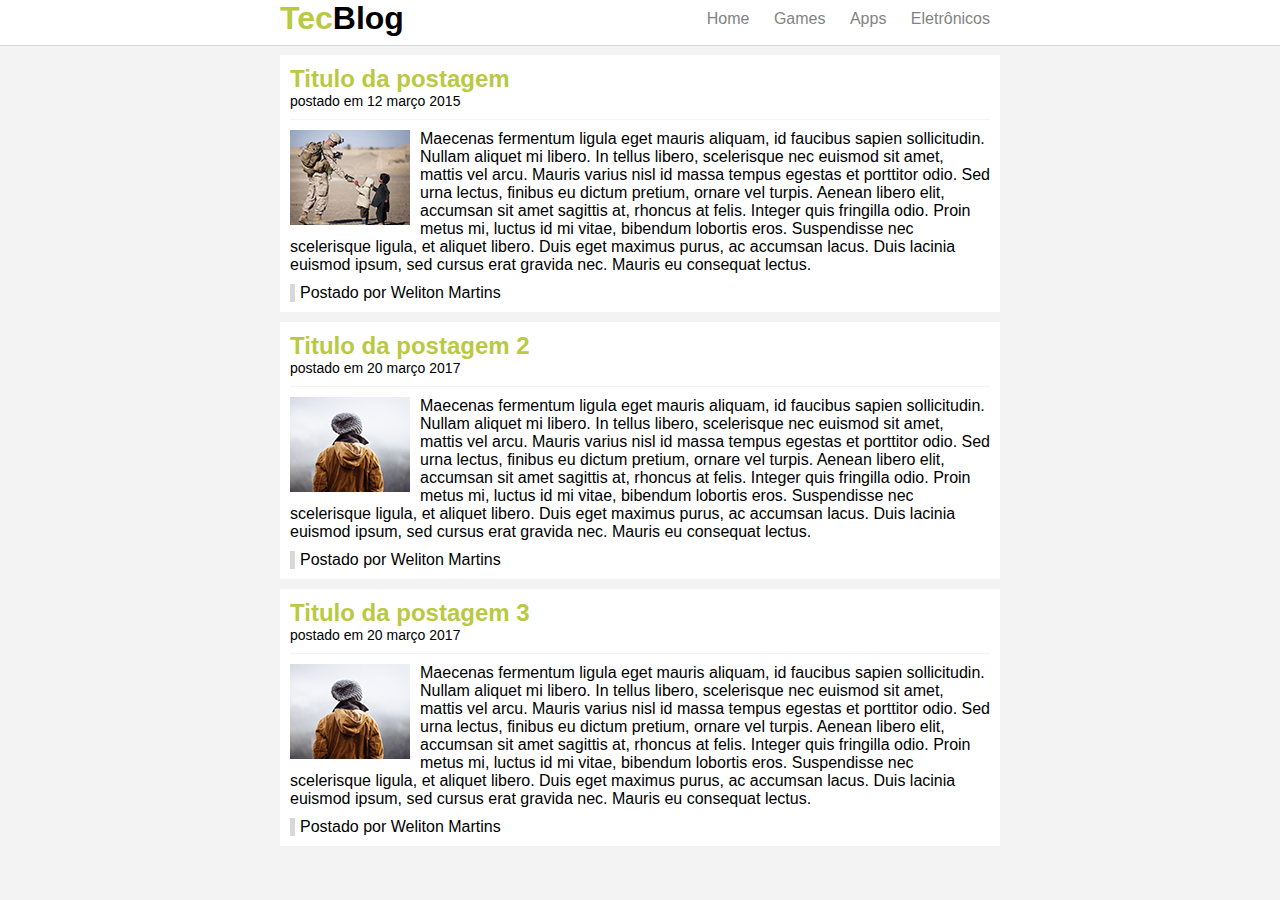
<file: index.html>
<!DOCTYPE html>
<html>
<head>
	<title>TecBlog - O seu Blog de tecnologia</title>
	<meta charset="utf-8">
	<link rel="stylesheet" type="text/css" href="css/estilo.css">
</head>
<body>
	<div id="navegacao">
		<div id="area">
		<h1 id="logo"><span class="verde">Tec</span>Blog</h1>
			<div id="menu">
				<a href="index.html">Home</a>
				<a href="game.html">Games</a>
				<a href="apps.html">Apps</a>
				<a href="eletronicos.html">Eletrônicos</a>
			</div>
		</div>
	</div> <!-- Fim da div navegacao -->

	<div id="area-principal">

			<div id="postagem">
				<h2>Titulo da postagem</h2>
				<span class="data-postagem">postado em 12 março 2015</span>
				<img class="img-postagem" src="img/imagem1.png">
				<p>
					Maecenas fermentum ligula eget mauris aliquam, id faucibus sapien sollicitudin. Nullam aliquet mi libero. In tellus libero, scelerisque nec euismod sit amet, mattis vel arcu. Mauris varius nisl id massa tempus egestas et porttitor odio. Sed urna lectus, finibus eu dictum pretium, ornare vel turpis. Aenean libero elit, accumsan sit amet sagittis at, rhoncus at felis. Integer quis fringilla odio. Proin metus mi, luctus id mi vitae, bibendum lobortis eros. Suspendisse nec scelerisque ligula, et aliquet libero. Duis eget maximus purus, ac accumsan lacus. Duis lacinia euismod ipsum, sed cursus erat gravida nec. Mauris eu consequat lectus.
				</p>

				<span class="postado">Postado por Weliton Martins</span>
			</div>

			<div id="postagem">
				<h2>Titulo da postagem 2</h2>
				<span class="data-postagem">postado em 20 março 2017</span>
				<img class="img-postagem" src="img/imagem2.png">
				<p>
					Maecenas fermentum ligula eget mauris aliquam, id faucibus sapien sollicitudin. Nullam aliquet mi libero. In tellus libero, scelerisque nec euismod sit amet, mattis vel arcu. Mauris varius nisl id massa tempus egestas et porttitor odio. Sed urna lectus, finibus eu dictum pretium, ornare vel turpis. Aenean libero elit, accumsan sit amet sagittis at, rhoncus at felis. Integer quis fringilla odio. Proin metus mi, luctus id mi vitae, bibendum lobortis eros. Suspendisse nec scelerisque ligula, et aliquet libero. Duis eget maximus purus, ac accumsan lacus. Duis lacinia euismod ipsum, sed cursus erat gravida nec. Mauris eu consequat lectus.
				</p>

				<span class="postado">Postado por Weliton Martins</span>
			</div>

			<div id="postagem">
				<h2>Titulo da postagem 3</h2>
				<span class="data-postagem">postado em 20 março 2017</span>
				<img class="img-postagem" src="img/imagem2.png">
				<p>
					Maecenas fermentum ligula eget mauris aliquam, id faucibus sapien sollicitudin. Nullam aliquet mi libero. In tellus libero, scelerisque nec euismod sit amet, mattis vel arcu. Mauris varius nisl id massa tempus egestas et porttitor odio. Sed urna lectus, finibus eu dictum pretium, ornare vel turpis. Aenean libero elit, accumsan sit amet sagittis at, rhoncus at felis. Integer quis fringilla odio. Proin metus mi, luctus id mi vitae, bibendum lobortis eros. Suspendisse nec scelerisque ligula, et aliquet libero. Duis eget maximus purus, ac accumsan lacus. Duis lacinia euismod ipsum, sed cursus erat gravida nec. Mauris eu consequat lectus.
				</p>

				<span class="postado">Postado por Weliton Martins</span>
			</div>


	</div>

</body>
</html>
</file>
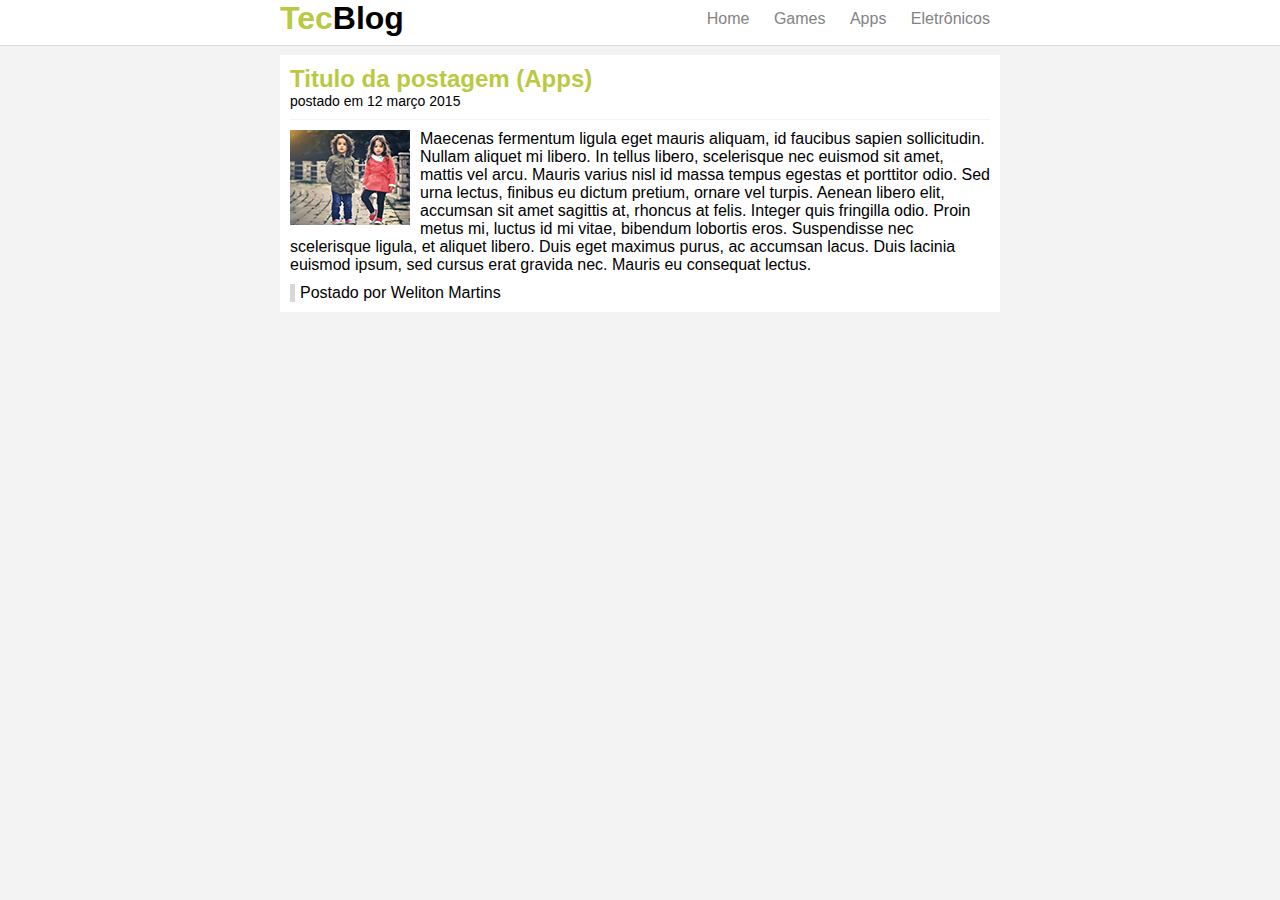
<file: apps.html>
<!DOCTYPE html>
<html>
<head>
	<title>TecBlog - Apps</title>
	<meta charset="utf-8">
	<link rel="stylesheet" type="text/css" href="css/estilo.css">
</head>
<body>
	<div id="navegacao">
		<div id="area">
		<h1 id="logo"><span class="verde">Tec</span>Blog</h1>
			<div id="menu">
				<a href="index.html">Home</a>
				<a href="game.html">Games</a>
				<a href="apps.html">Apps</a>
				<a href="eletronicos.html">Eletrônicos</a>
			</div>
		</div>
	</div> <!-- Fim da div navegacao -->

	<div id="area-principal">

			<div id="postagem">
				<h2>Titulo da postagem (Apps)</h2>
				<span class="data-postagem">postado em 12 março 2015</span>
				<img class="img-postagem" src="img/imagem4.png">
				<p>
					Maecenas fermentum ligula eget mauris aliquam, id faucibus sapien sollicitudin. Nullam aliquet mi libero. In tellus libero, scelerisque nec euismod sit amet, mattis vel arcu. Mauris varius nisl id massa tempus egestas et porttitor odio. Sed urna lectus, finibus eu dictum pretium, ornare vel turpis. Aenean libero elit, accumsan sit amet sagittis at, rhoncus at felis. Integer quis fringilla odio. Proin metus mi, luctus id mi vitae, bibendum lobortis eros. Suspendisse nec scelerisque ligula, et aliquet libero. Duis eget maximus purus, ac accumsan lacus. Duis lacinia euismod ipsum, sed cursus erat gravida nec. Mauris eu consequat lectus.
				</p>

				<span class="postado">Postado por Weliton Martins</span>
			</div>

		


	</div>

</body>
</html>
</file>
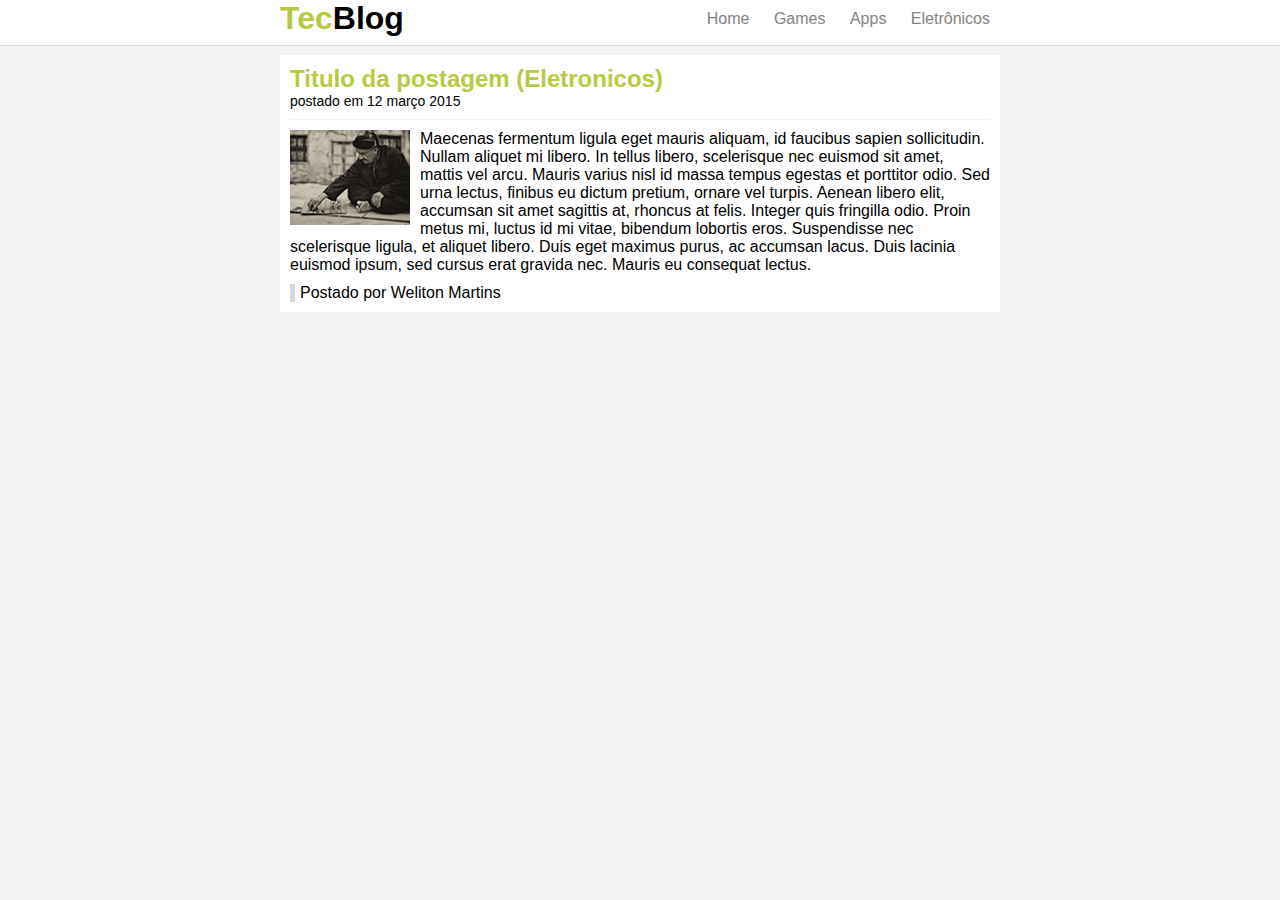
<file: eletronicos.html>
<!DOCTYPE html>
<html>
<head>
	<title>TecBlog - Eletronicos</title>
	<meta charset="utf-8">
	<link rel="stylesheet" type="text/css" href="css/estilo.css">
</head>
<body>
	<div id="navegacao">
		<div id="area">
		<h1 id="logo"><span class="verde">Tec</span>Blog</h1>
			<div id="menu">
				<a href="index.html">Home</a>
				<a href="game.html">Games</a>
				<a href="apps.html">Apps</a>
				<a href="eletronicos.html">Eletrônicos</a>
			</div>
		</div>
	</div> <!-- Fim da div navegacao -->

	<div id="area-principal">

			<div id="postagem">
				<h2>Titulo da postagem (Eletronicos)</h2>
				<span class="data-postagem">postado em 12 março 2015</span>
				<img class="img-postagem" src="img/imagem3.png">
				<p>
					Maecenas fermentum ligula eget mauris aliquam, id faucibus sapien sollicitudin. Nullam aliquet mi libero. In tellus libero, scelerisque nec euismod sit amet, mattis vel arcu. Mauris varius nisl id massa tempus egestas et porttitor odio. Sed urna lectus, finibus eu dictum pretium, ornare vel turpis. Aenean libero elit, accumsan sit amet sagittis at, rhoncus at felis. Integer quis fringilla odio. Proin metus mi, luctus id mi vitae, bibendum lobortis eros. Suspendisse nec scelerisque ligula, et aliquet libero. Duis eget maximus purus, ac accumsan lacus. Duis lacinia euismod ipsum, sed cursus erat gravida nec. Mauris eu consequat lectus.
				</p>

				<span class="postado">Postado por Weliton Martins</span>
			</div>

		


	</div>

</body>
</html>
</file>
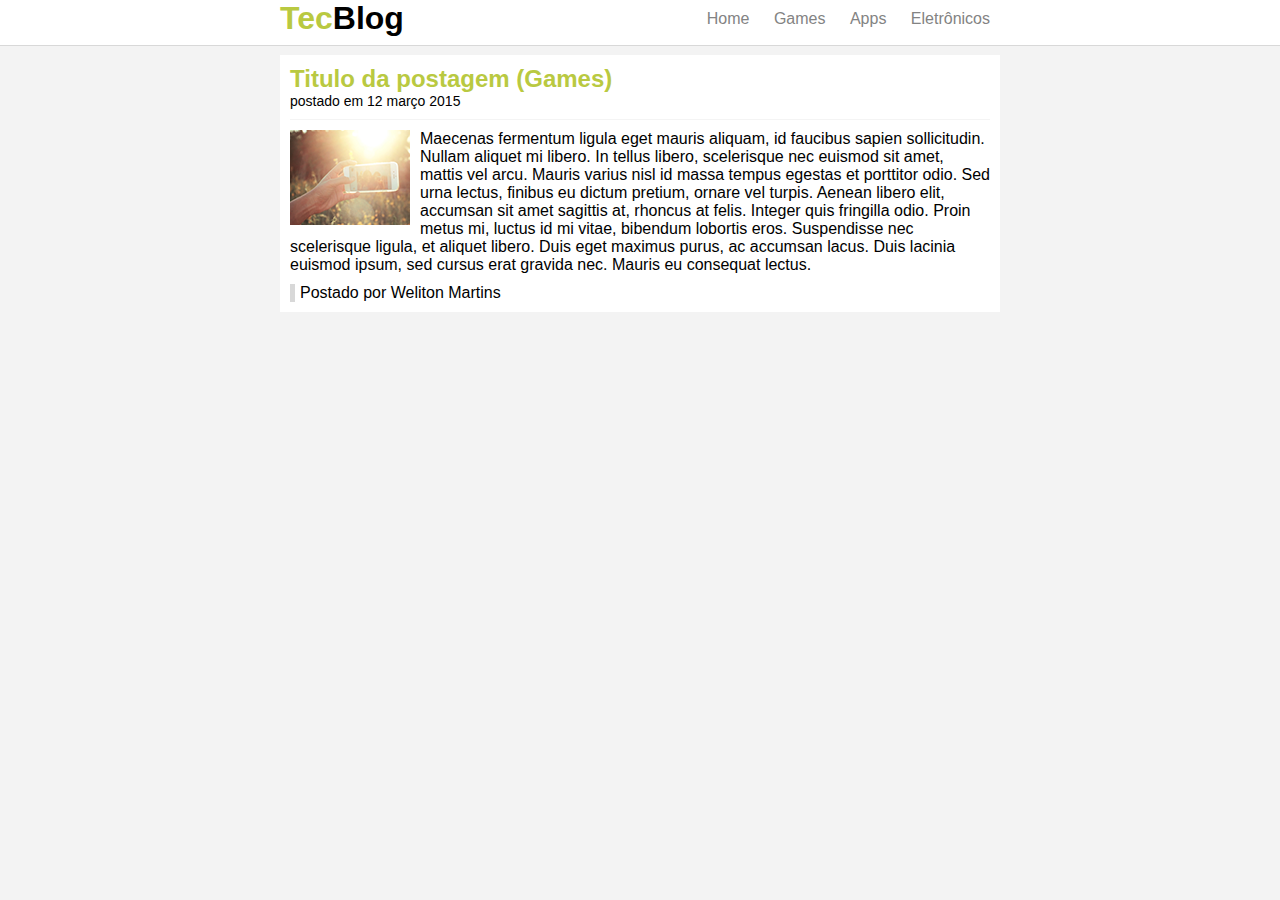
<file: game.html>
<!DOCTYPE html>
<html>
<head>
	<title>TecBlog - Games</title>
	<meta charset="utf-8">
	<link rel="stylesheet" type="text/css" href="css/estilo.css">
</head>
<body>
	<div id="navegacao">
		<div id="area">
		<h1 id="logo"><span class="verde">Tec</span>Blog</h1>
			<div id="menu">
				<a href="index.html">Home</a>
				<a href="game.html">Games</a>
				<a href="apps.html">Apps</a>
				<a href="eletronicos.html">Eletrônicos</a>
			</div>
		</div>
	</div> <!-- Fim da div navegacao -->

	<div id="area-principal">

			<div id="postagem">
				<h2>Titulo da postagem (Games)</h2>
				<span class="data-postagem">postado em 12 março 2015</span>
				<img class="img-postagem" src="img/imagem5.png">
				<p>
					Maecenas fermentum ligula eget mauris aliquam, id faucibus sapien sollicitudin. Nullam aliquet mi libero. In tellus libero, scelerisque nec euismod sit amet, mattis vel arcu. Mauris varius nisl id massa tempus egestas et porttitor odio. Sed urna lectus, finibus eu dictum pretium, ornare vel turpis. Aenean libero elit, accumsan sit amet sagittis at, rhoncus at felis. Integer quis fringilla odio. Proin metus mi, luctus id mi vitae, bibendum lobortis eros. Suspendisse nec scelerisque ligula, et aliquet libero. Duis eget maximus purus, ac accumsan lacus. Duis lacinia euismod ipsum, sed cursus erat gravida nec. Mauris eu consequat lectus.
				</p>

				<span class="postado">Postado por Weliton Martins</span>
			</div>

		


	</div>

</body>
</html>
</file>
<file: css/estilo.css>
/*
Limpando formatações padrão */

*{
	margin: 0;
	padding: 0;
}

body{
	font-size: 16px;
	font-family: "Trebuchet MS", Helvetica, sans-serif;
	background: #f3f3f3;
}
#navegacao{
	background: #fff;
	border-bottom: 1px solid #d8d8d8;
	height: 45px;
	position: fixed;
	top: 0;
	width: 100%


}

#area{
	width: 720px;
	margin: 0 auto;

}
#area-principal{
	width: 720px;
	margin: 55px auto 10px auto;
	

}
#logo{
	float: left;
}
#menu{
	float: right;
	padding: 10px 0;
}
#postagem{
	background: #fff;
	padding: 10px;
	margin-bottom: 10px;
}
h2{
	color: #b9c941;
}
/***********************************************************
*****************************Formaração do menu*/
a {
	text-decoration: none;
	padding: 5px 10px;
}
/*Links não visitados*/
a:link{
	color: #838383;
}

/*Links visitados*/
a:visited{
	color: #838383;
}

/*Links hover- passar mouse em cima*/
a:hover{
	color: #fff;
	background: #b9c941;
}

/*Links active - ao clicar*/
a:active{
	color: #535353;
}


/*Classes */
.verde{
	color: #b9c941;
}
.data-postagem{
	font-size: 14px;
	border-bottom: 1px solid #f4f4f4;
	display: block;
	padding-bottom: 10px;
	margin-bottom: 10px;
}
.img-postagem{
	float: left;
	margin: 0 10px 10px 0;

}
.postado{
	border-left: 5px solid #d8d8d8;
	padding-left: 5px;
	display: block;
	margin-top: 10px;
}
</file>
